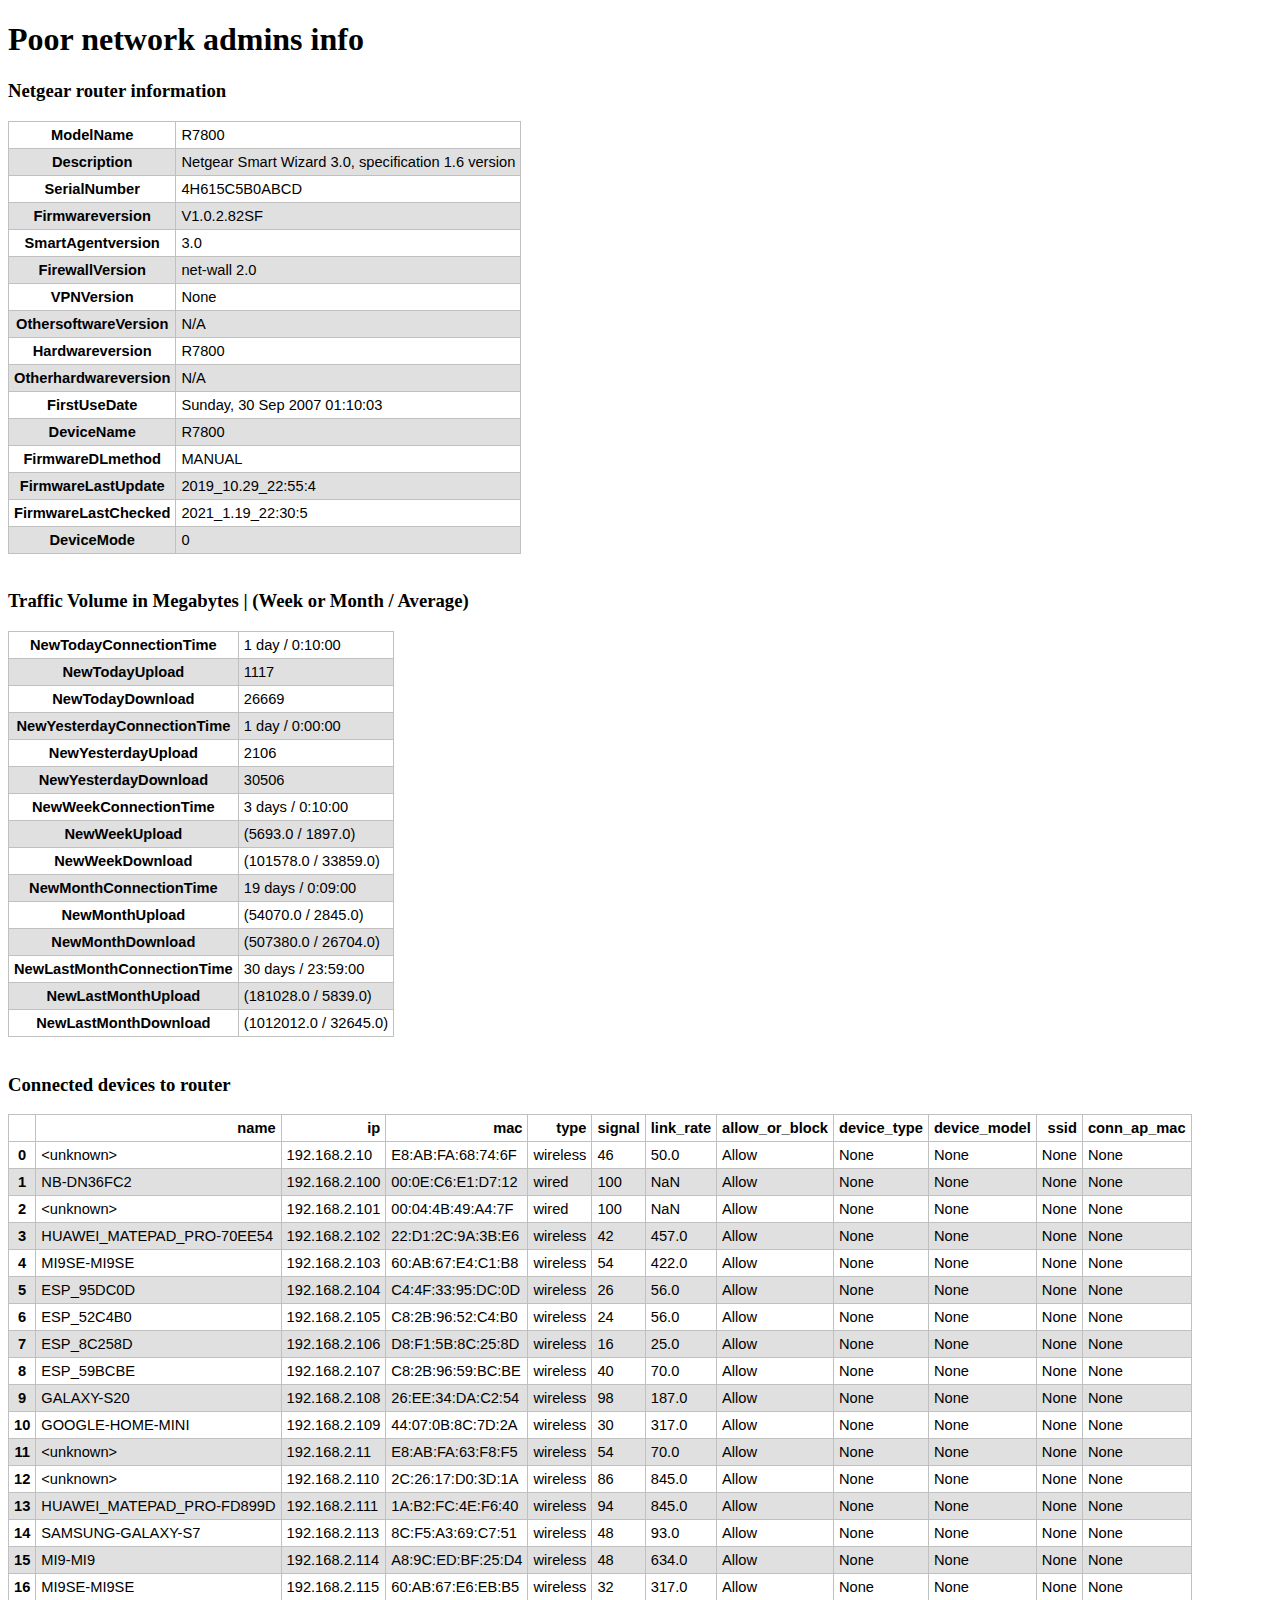
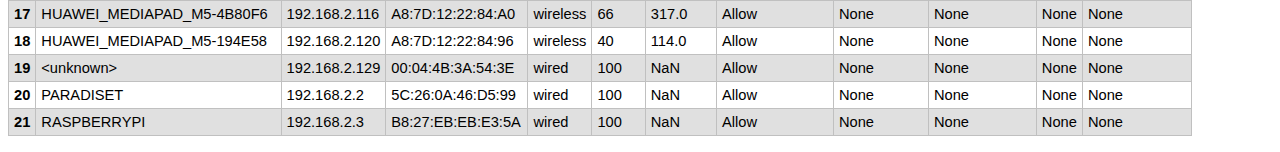
<file: netgear/index.html>
<!doctype html>
<html lang='en'>
<html><head>
<link rel='stylesheet' href='style.css'/>
<meta charset='utf-8'/>
<meta name='viewport' content='width=device-width, initial-scale=1'>
<title>Netgear router info</title>
</head><body>

<h1>Poor network admins info</h1>
<p>
<h3>Netgear router information</h3>

<table border="1" class="networkinfo">
  <tbody>
    <tr>
      <th>ModelName</th>
      <td>R7800</td>
    </tr>
    <tr>
      <th>Description</th>
      <td>Netgear Smart Wizard 3.0, specification 1.6 version</td>
    </tr>
    <tr>
      <th>SerialNumber</th>
      <td>4H615C5B0ABCD</td>
    </tr>
    <tr>
      <th>Firmwareversion</th>
      <td>V1.0.2.82SF</td>
    </tr>
    <tr>
      <th>SmartAgentversion</th>
      <td>3.0</td>
    </tr>
    <tr>
      <th>FirewallVersion</th>
      <td>net-wall 2.0</td>
    </tr>
    <tr>
      <th>VPNVersion</th>
      <td>None</td>
    </tr>
    <tr>
      <th>OthersoftwareVersion</th>
      <td>N/A</td>
    </tr>
    <tr>
      <th>Hardwareversion</th>
      <td>R7800</td>
    </tr>
    <tr>
      <th>Otherhardwareversion</th>
      <td>N/A</td>
    </tr>
    <tr>
      <th>FirstUseDate</th>
      <td>Sunday, 30 Sep 2007 01:10:03</td>
    </tr>
    <tr>
      <th>DeviceName</th>
      <td>R7800</td>
    </tr>
    <tr>
      <th>FirmwareDLmethod</th>
      <td>MANUAL</td>
    </tr>
    <tr>
      <th>FirmwareLastUpdate</th>
      <td>2019_10.29_22:55:4</td>
    </tr>
    <tr>
      <th>FirmwareLastChecked</th>
      <td>2021_1.19_22:30:5</td>
    </tr>
    <tr>
      <th>DeviceMode</th>
      <td>0</td>
    </tr>
  </tbody>
</table><br>

<h3>Traffic Volume in Megabytes | (Week or Month / Average)</h3>

<table border="1" class="networkinfo">
  <tbody>
    <tr>
      <th>NewTodayConnectionTime</th>
      <td>1 day <span>&#47;</span> 0:10:00</td>
    </tr>
    <tr>
      <th>NewTodayUpload</th>
      <td>1117</td>
    </tr>
    <tr>
      <th>NewTodayDownload</th>
      <td>26669</td>
    </tr>
    <tr>
      <th>NewYesterdayConnectionTime</th>
      <td>1 day <span>&#47;</span> 0:00:00</td>
    </tr>
    <tr>
      <th>NewYesterdayUpload</th>
      <td>2106</td>
    </tr>
    <tr>
      <th>NewYesterdayDownload</th>
      <td>30506</td>
    </tr>
    <tr>
      <th>NewWeekConnectionTime</th>
      <td>3 days <span>&#47;</span> 0:10:00</td>
    </tr>
    <tr>
      <th>NewWeekUpload</th>
      <td>(5693.0 <span>&#47;</span> 1897.0)</td>
    </tr>
    <tr>
      <th>NewWeekDownload</th>
      <td>(101578.0 <span>&#47;</span> 33859.0)</td>
    </tr>
    <tr>
      <th>NewMonthConnectionTime</th>
      <td>19 days <span>&#47;</span> 0:09:00</td>
    </tr>
    <tr>
      <th>NewMonthUpload</th>
      <td>(54070.0 <span>&#47;</span> 2845.0)</td>
    </tr>
    <tr>
      <th>NewMonthDownload</th>
      <td>(507380.0 <span>&#47;</span> 26704.0)</td>
    </tr>
    <tr>
      <th>NewLastMonthConnectionTime</th>
      <td>30 days <span>&#47;</span> 23:59:00</td>
    </tr>
    <tr>
      <th>NewLastMonthUpload</th>
      <td>(181028.0 <span>&#47;</span> 5839.0)</td>
    </tr>
    <tr>
      <th>NewLastMonthDownload</th>
      <td>(1012012.0 <span>&#47;</span> 32645.0)</td>
    </tr>
  </tbody>
</table><br>

<h3>Connected devices to router</h3>

<table border="1" class="networkinfo">
  <thead>
    <tr style="text-align: right;">
      <th></th>
      <th>name</th>
      <th>ip</th>
      <th>mac</th>
      <th>type</th>
      <th>signal</th>
      <th>link_rate</th>
      <th>allow_or_block</th>
      <th>device_type</th>
      <th>device_model</th>
      <th>ssid</th>
      <th>conn_ap_mac</th>
    </tr>
  </thead>
  <tbody>
    <tr>
      <th>0</th>
      <td>&lt;unknown&gt;</td>
      <td>192.168.2.10</td>
      <td>E8:AB:FA:68:74:6F</td>
      <td>wireless</td>
      <td>46</td>
      <td>50.0</td>
      <td>Allow</td>
      <td>None</td>
      <td>None</td>
      <td>None</td>
      <td>None</td>
    </tr>
    <tr>
      <th>1</th>
      <td>NB-DN36FC2</td>
      <td>192.168.2.100</td>
      <td>00:0E:C6:E1:D7:12</td>
      <td>wired</td>
      <td>100</td>
      <td>NaN</td>
      <td>Allow</td>
      <td>None</td>
      <td>None</td>
      <td>None</td>
      <td>None</td>
    </tr>
    <tr>
      <th>2</th>
      <td>&lt;unknown&gt;</td>
      <td>192.168.2.101</td>
      <td>00:04:4B:49:A4:7F</td>
      <td>wired</td>
      <td>100</td>
      <td>NaN</td>
      <td>Allow</td>
      <td>None</td>
      <td>None</td>
      <td>None</td>
      <td>None</td>
    </tr>
    <tr>
      <th>3</th>
      <td>HUAWEI_MATEPAD_PRO-70EE54</td>
      <td>192.168.2.102</td>
      <td>22:D1:2C:9A:3B:E6</td>
      <td>wireless</td>
      <td>42</td>
      <td>457.0</td>
      <td>Allow</td>
      <td>None</td>
      <td>None</td>
      <td>None</td>
      <td>None</td>
    </tr>
    <tr>
      <th>4</th>
      <td>MI9SE-MI9SE</td>
      <td>192.168.2.103</td>
      <td>60:AB:67:E4:C1:B8</td>
      <td>wireless</td>
      <td>54</td>
      <td>422.0</td>
      <td>Allow</td>
      <td>None</td>
      <td>None</td>
      <td>None</td>
      <td>None</td>
    </tr>
    <tr>
      <th>5</th>
      <td>ESP_95DC0D</td>
      <td>192.168.2.104</td>
      <td>C4:4F:33:95:DC:0D</td>
      <td>wireless</td>
      <td>26</td>
      <td>56.0</td>
      <td>Allow</td>
      <td>None</td>
      <td>None</td>
      <td>None</td>
      <td>None</td>
    </tr>
    <tr>
      <th>6</th>
      <td>ESP_52C4B0</td>
      <td>192.168.2.105</td>
      <td>C8:2B:96:52:C4:B0</td>
      <td>wireless</td>
      <td>24</td>
      <td>56.0</td>
      <td>Allow</td>
      <td>None</td>
      <td>None</td>
      <td>None</td>
      <td>None</td>
    </tr>
    <tr>
      <th>7</th>
      <td>ESP_8C258D</td>
      <td>192.168.2.106</td>
      <td>D8:F1:5B:8C:25:8D</td>
      <td>wireless</td>
      <td>16</td>
      <td>25.0</td>
      <td>Allow</td>
      <td>None</td>
      <td>None</td>
      <td>None</td>
      <td>None</td>
    </tr>
    <tr>
      <th>8</th>
      <td>ESP_59BCBE</td>
      <td>192.168.2.107</td>
      <td>C8:2B:96:59:BC:BE</td>
      <td>wireless</td>
      <td>40</td>
      <td>70.0</td>
      <td>Allow</td>
      <td>None</td>
      <td>None</td>
      <td>None</td>
      <td>None</td>
    </tr>
    <tr>
      <th>9</th>
      <td>GALAXY-S20</td>
      <td>192.168.2.108</td>
      <td>26:EE:34:DA:C2:54</td>
      <td>wireless</td>
      <td>98</td>
      <td>187.0</td>
      <td>Allow</td>
      <td>None</td>
      <td>None</td>
      <td>None</td>
      <td>None</td>
    </tr>
    <tr>
      <th>10</th>
      <td>GOOGLE-HOME-MINI</td>
      <td>192.168.2.109</td>
      <td>44:07:0B:8C:7D:2A</td>
      <td>wireless</td>
      <td>30</td>
      <td>317.0</td>
      <td>Allow</td>
      <td>None</td>
      <td>None</td>
      <td>None</td>
      <td>None</td>
    </tr>
    <tr>
      <th>11</th>
      <td>&lt;unknown&gt;</td>
      <td>192.168.2.11</td>
      <td>E8:AB:FA:63:F8:F5</td>
      <td>wireless</td>
      <td>54</td>
      <td>70.0</td>
      <td>Allow</td>
      <td>None</td>
      <td>None</td>
      <td>None</td>
      <td>None</td>
    </tr>
    <tr>
      <th>12</th>
      <td>&lt;unknown&gt;</td>
      <td>192.168.2.110</td>
      <td>2C:26:17:D0:3D:1A</td>
      <td>wireless</td>
      <td>86</td>
      <td>845.0</td>
      <td>Allow</td>
      <td>None</td>
      <td>None</td>
      <td>None</td>
      <td>None</td>
    </tr>
    <tr>
      <th>13</th>
      <td>HUAWEI_MATEPAD_PRO-FD899D</td>
      <td>192.168.2.111</td>
      <td>1A:B2:FC:4E:F6:40</td>
      <td>wireless</td>
      <td>94</td>
      <td>845.0</td>
      <td>Allow</td>
      <td>None</td>
      <td>None</td>
      <td>None</td>
      <td>None</td>
    </tr>
    <tr>
      <th>14</th>
      <td>SAMSUNG-GALAXY-S7</td>
      <td>192.168.2.113</td>
      <td>8C:F5:A3:69:C7:51</td>
      <td>wireless</td>
      <td>48</td>
      <td>93.0</td>
      <td>Allow</td>
      <td>None</td>
      <td>None</td>
      <td>None</td>
      <td>None</td>
    </tr>
    <tr>
      <th>15</th>
      <td>MI9-MI9</td>
      <td>192.168.2.114</td>
      <td>A8:9C:ED:BF:25:D4</td>
      <td>wireless</td>
      <td>48</td>
      <td>634.0</td>
      <td>Allow</td>
      <td>None</td>
      <td>None</td>
      <td>None</td>
      <td>None</td>
    </tr>
    <tr>
      <th>16</th>
      <td>MI9SE-MI9SE</td>
      <td>192.168.2.115</td>
      <td>60:AB:67:E6:EB:B5</td>
      <td>wireless</td>
      <td>32</td>
      <td>317.0</td>
      <td>Allow</td>
      <td>None</td>
      <td>None</td>
      <td>None</td>
      <td>None</td>
    </tr>
    <tr>
      <th>17</th>
      <td>HUAWEI_MEDIAPAD_M5-4B80F6</td>
      <td>192.168.2.116</td>
      <td>A8:7D:12:22:84:A0</td>
      <td>wireless</td>
      <td>66</td>
      <td>317.0</td>
      <td>Allow</td>
      <td>None</td>
      <td>None</td>
      <td>None</td>
      <td>None</td>
    </tr>
    <tr>
      <th>18</th>
      <td>HUAWEI_MEDIAPAD_M5-194E58</td>
      <td>192.168.2.120</td>
      <td>A8:7D:12:22:84:96</td>
      <td>wireless</td>
      <td>40</td>
      <td>114.0</td>
      <td>Allow</td>
      <td>None</td>
      <td>None</td>
      <td>None</td>
      <td>None</td>
    </tr>
    <tr>
      <th>19</th>
      <td>&lt;unknown&gt;</td>
      <td>192.168.2.129</td>
      <td>00:04:4B:3A:54:3E</td>
      <td>wired</td>
      <td>100</td>
      <td>NaN</td>
      <td>Allow</td>
      <td>None</td>
      <td>None</td>
      <td>None</td>
      <td>None</td>
    </tr>
    <tr>
      <th>20</th>
      <td>PARADISET</td>
      <td>192.168.2.2</td>
      <td>5C:26:0A:46:D5:99</td>
      <td>wired</td>
      <td>100</td>
      <td>NaN</td>
      <td>Allow</td>
      <td>None</td>
      <td>None</td>
      <td>None</td>
      <td>None</td>
    </tr>
    <tr>
      <th>21</th>
      <td>RASPBERRYPI</td>
      <td>192.168.2.3</td>
      <td>B8:27:EB:EB:E3:5A</td>
      <td>wired</td>
      <td>100</td>
      <td>NaN</td>
      <td>Allow</td>
      <td>None</td>
      <td>None</td>
      <td>None</td>
      <td>None</td>
    </tr>
  </tbody>
</table>
</p></body></html>
</file>
<file: netgear/style.css>
/* includes alternating gray and white with on-hover color */

.networkinfo {
    font-size: 11pt; 
    font-family: Arial;
    border-collapse: collapse; 
    border: 1px solid silver;

}

.networkinfo td, th {
    padding: 5px;
}

.networkinfo tr:nth-child(even) {
    background: #E0E0E0;
}

.networkinfo tr:hover {
    background: silver;
    cursor: pointer;
}
</file>
